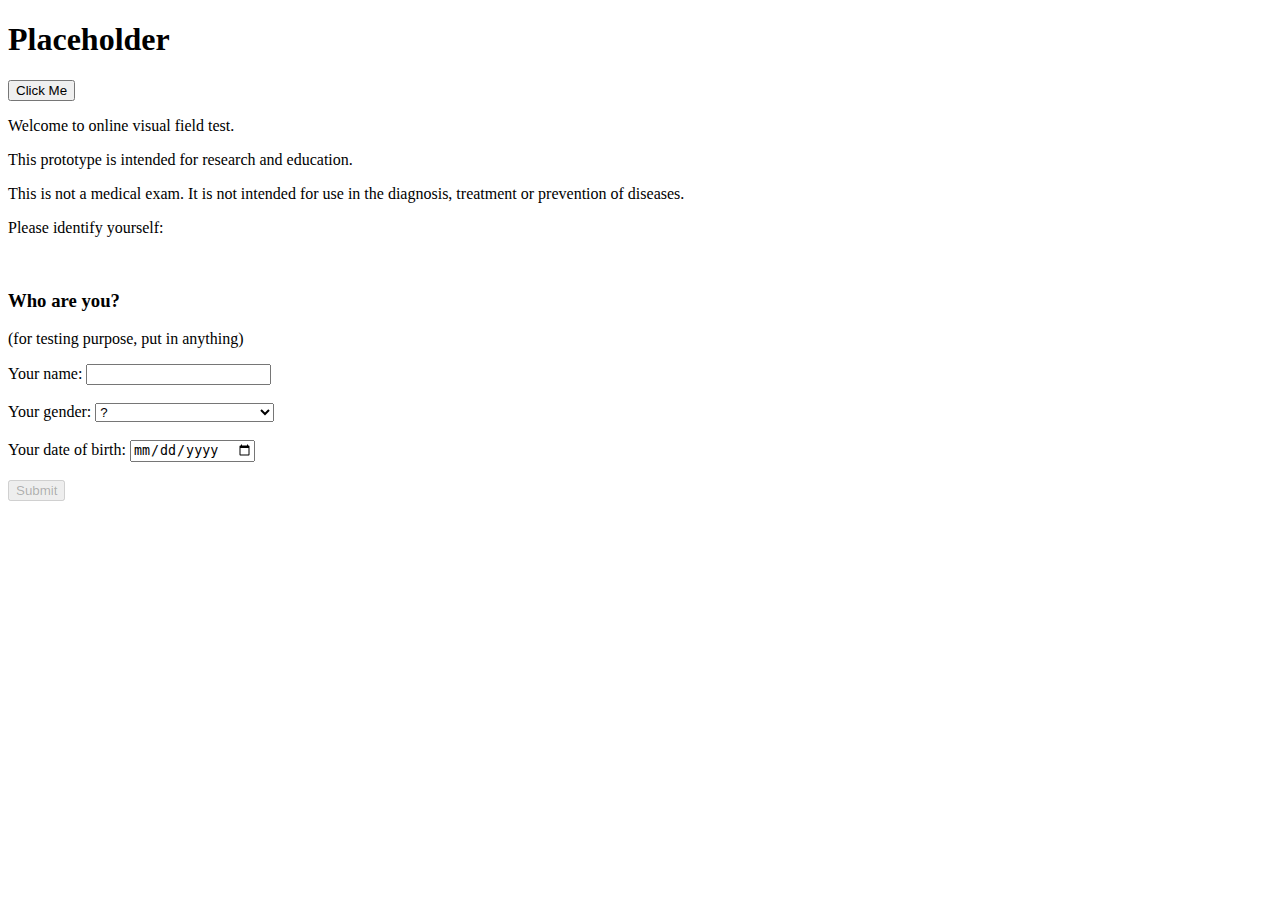
<file: index.html>
<!DOCTYPE html>
<html lang="en">
<head>
    <meta charset="UTF-8">
    <meta name="viewport" content="width=device-width, initial-scale=1.0">
    <title>GVO Homepage</title>
    <link rel="stylesheet" href="style.css">
</head>
<body>
  <h1>Placeholder</h1>
  <button onclick="testFunction()">Click Me</button>

  <form id="userIDForm">
    <p>Welcome to online visual field test.</p>
    <p>This prototype is intended for research and education. </p>
    <p>This is not a medical exam. It is not intended for use in the diagnosis, treatment or prevention of diseases.</p>
    <p>Please identify yourself:</p>
    <p></p><br>

    <H3>Who are you?</H3>
    <p>(for testing purpose, put in anything)</p>

    <label for="name">Your name:</label>
    <input type="text" id="name" required><br><br>
    <label>Your gender:</label>
    <select id="gender" required>
      <option value="">?</option>
      <option value="male">Male</option>
      <option value="female">Female</option>
      <option value="other">Other/I don't want to share</option>
    </select><br><br>
    <label>Your date of birth:</label>
    <input type="date" id="dob" required><br><br>

    <button disabled type="submit" id="userIDSubmit">Submit</button>

  </form>

  <form id="instructionContainer">
    <H3>Instructions:</H3>
    <p>Do not return to previous pages during the test.</p>
    <p>Do not resize the windows.</p>
    <p>Each visual field test takes less than 1 minute. You may take a break between tests. The entire process should take 3-5 minutes without breaks.</p>
    <p>You will start with distance calibration, followed by visual field test of the right and left eyes. </p>
    <p>For the distance calibrations, you will need a rope to measure distance with (a phone charger cord will do).</p>

    <p>During a visual field test:</p>
    <ul>
        <li>Put on your corrective lenses or reading glasses.</li>
        <li>Keep your head still.</li>
        <li>Cover the eye that is not being tested (do not simply "close" the eye, see figure below), fixate the other eye on the yellow target at the center of the screen at all times.</li>
        <li>Press spacebar everytime you see a stimulus (black dots).</li>
        <div>
            <img src = "coverEye.png">
        </div>
    </ul>
    <p>A 'Show results' button will be displayed at the end. Click on this button to see the results and to proceed to next step. </p>

    <p>Choose below which eye you wish to test. The same eye will be tested for all parts of this study.</p>
    <p>When ready, <strong>tick the "ready" checkbox and then press spacebar</strong> to begin the practice round. The first stimulus will appear after a short delay. Press spacebar everytime you see a stimulus</p>

    <p>Choose which eye to test:</p>
    <input type="radio" name="testEye" id="leftEye" value="-1">
    <label for="leftEye">Left eye</label>
    <input type="radio" name="testEye" id="rightEye" value="1">
    <label for="rightEye">Right eye</label>
    <input type="radio" name="testEye" id="bothEyes" value="2">
    <label for="bothEyes">Both eyes</label>
    <br>
    <br>
    <button disabled id="calibrationButton">To calibration</button>
  </form>

  <script src="index.js"></script>
</body>
</html>
</file>
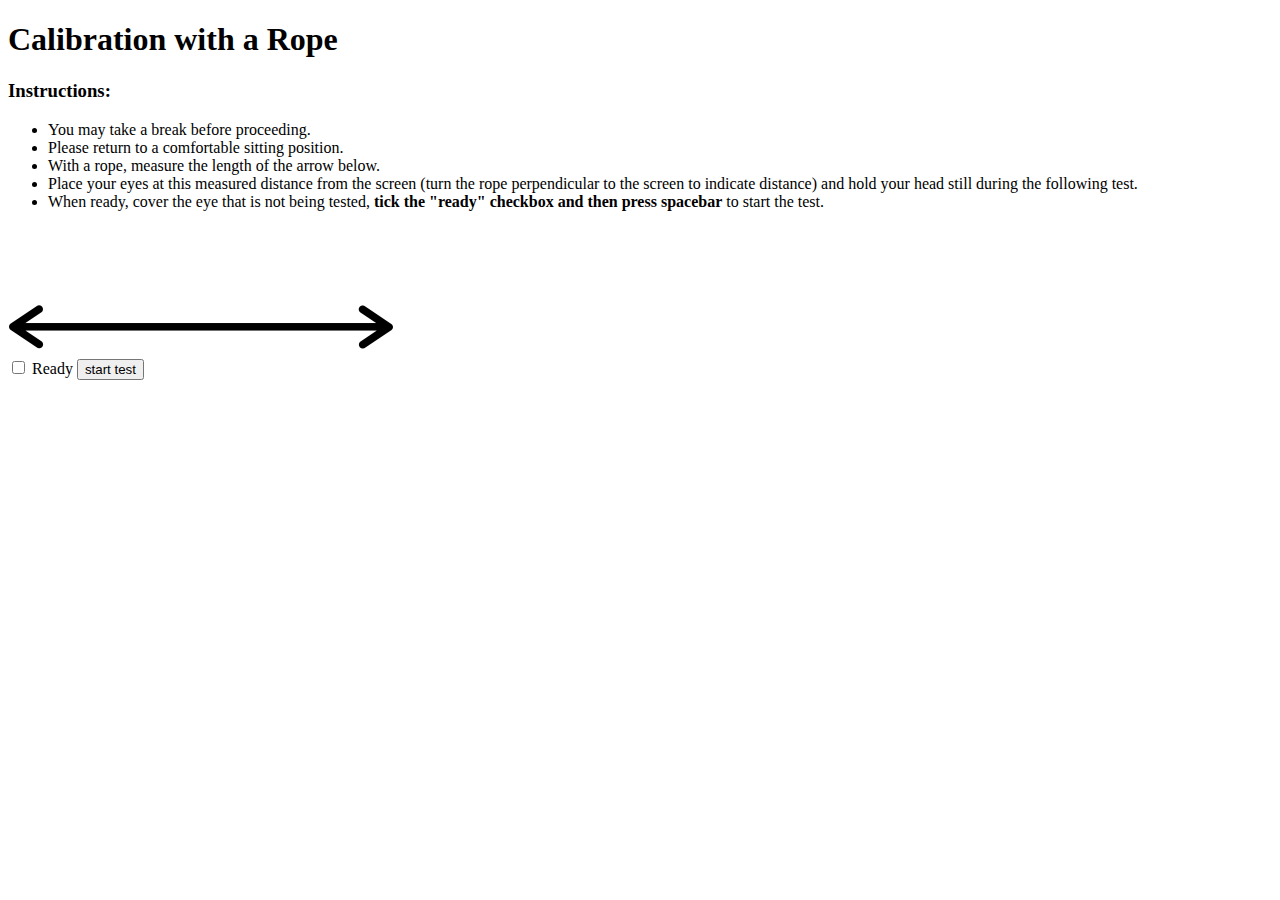
<file: calibration.html>
<!DOCTYPE html>
<html lang="en">
<head>
    <meta charset="UTF-8">
    <meta name="viewport" content="width=device-width, initial-scale=1.0">
    <title>Calibration Method 2</title>
    <link rel="stylesheet" href="style.css">
</head>
<body>
    <H1>Calibration with a Rope</H1>
    
    <H3>Instructions:</H3>
    <ul>
        <li>You may take a break before proceeding.</li>
        <li>Please return to a comfortable sitting position.</li>
        <li>With a rope, measure the length of the arrow below.</li>
        <li>Place your eyes at this measured distance from the screen (turn the rope perpendicular to the screen to indicate distance) and hold your head still during the following test.</li>
        <li id = 'chosenEye'>When ready, cover the eye that is not being tested, <strong>tick the "ready" checkbox and then press spacebar</strong> to start the test. </li>
    </ul><br>

    <div id="lineDiv">
        <br><br><br>
        <img class = "arrow" id='doubleArrow' src = "doubleArrow.png">
        
    </div>

    <input type="checkbox" id="ready">
    <label for="ready">Ready</label>
    <button id="startGVO">start test</button>
    
    
    <script src="calibration.js"></script>
</body>
</html>
</file>
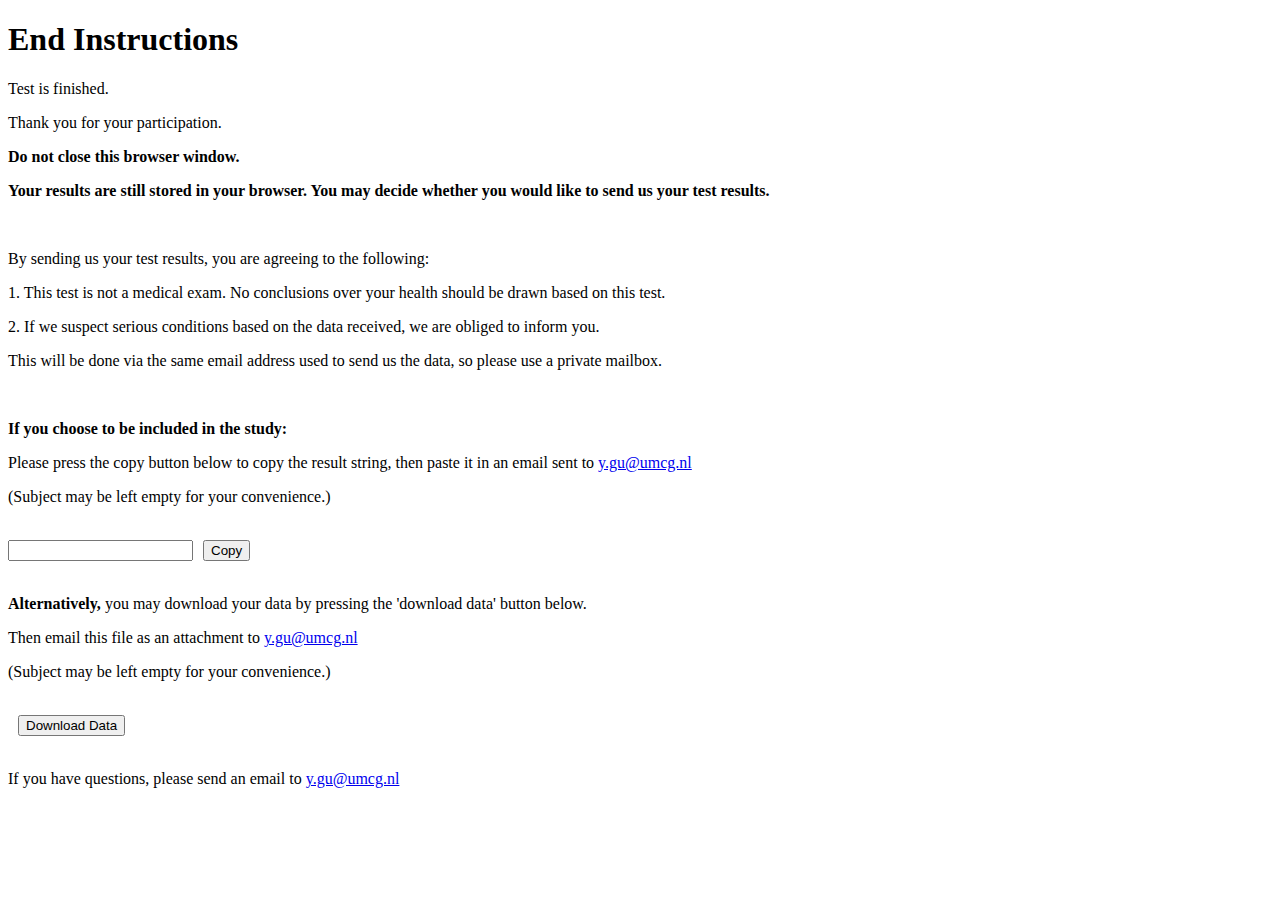
<file: endInstructions.html>
<!DOCTYPE html>
<html lang="en">
<head>
    <meta charset="UTF-8">
    <meta name="viewport" content="width=device-width, initial-scale=1.0">
    <title>End Instructions</title>
    <link rel="stylesheet" href="endInstructions.css">
</head>
<body>
    <H1>End Instructions</H1>
    <p>Test is finished.</p>
    <p>Thank you for your participation.</p>
    <p><strong>Do not close this browser window.</strong></p>
    <p><strong>Your results are still stored in your browser. You may decide whether you would like to send us your test results.</strong></p><br>

    <p>By sending us your test results, you are agreeing to the following:</p>
    <p>1. This test is not a medical exam. No conclusions over your health should be drawn based on this test.</p>
    <p>2. If we suspect serious conditions based on the data received, we are obliged to inform you. </p>
    <p>This will be done via the same email address used to send us the data, so please use a private mailbox.</p><br>

    <p><strong>If you choose to be included in the study:</strong></p>
    <p>Please press the copy button below to copy the result string, then paste it in an email sent to <a id="emailLink1" href= "mailto: y.gu@umcg.nl">y.gu@umcg.nl</a></p>
    <p>(Subject may be left empty for your convenience.)</p><br>
    <div class="container">
        <input type="text" id="dataField" readonly>
        <button class="buttons" id="copyData">Copy</button>
    </div><br>
    <p><strong>Alternatively,</strong> you may download your data by pressing the 'download data' button below.</p>
    <p>Then email this file as an attachment to <a id="emailLink2" href= "mailto: y.gu@umcg.nl">y.gu@umcg.nl</a></p>
    <p>(Subject may be left empty for your convenience.)</p><br>
    <button class="buttons" id="downloadButton">Download Data</button><br><br>


    <p>If you have questions, please send an email to <a href= "mailto: y.gu@umcg.nl">y.gu@umcg.nl</a></p><br>
    

    <script src="endInstructions.js"></script>
</body>
</html>
</file>
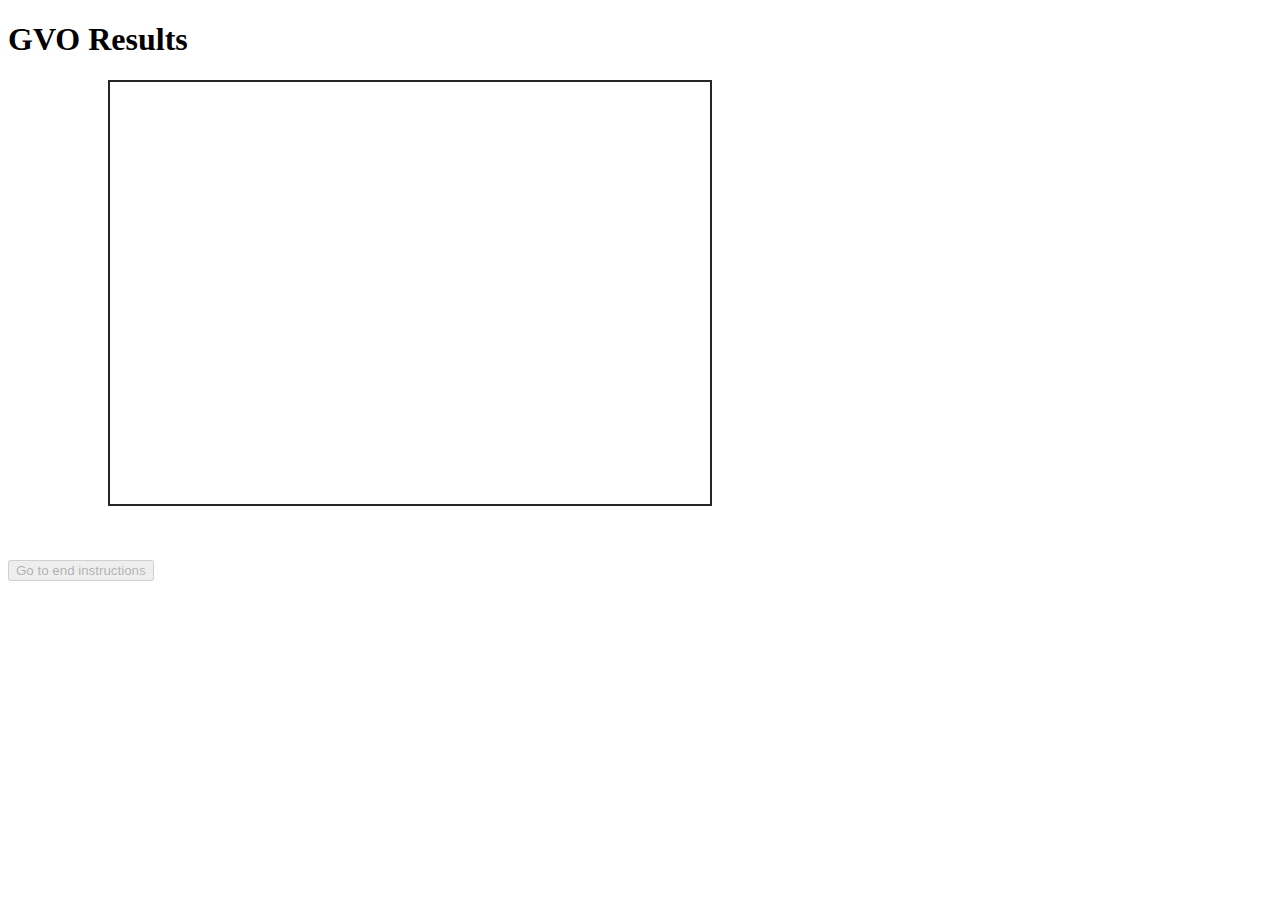
<file: gvoResult.html>
<!DOCTYPE html>
<html lang="en">
<head>
    <meta charset="UTF-8">
    <meta name="viewport" content="width=device-width, initial-scale=1.0">
    <title>Result</title>
    <link rel="stylesheet" href="style.css">
</head>
<body>
    <H1>GVO Results</H1>
    <div id="resultDiagram" class="square"></div><Br><Br><Br>

    
    <div class="nextMethodButtons">
        <button id="nextButton" disabled>Go to end instructions</button>
    </div>
    
    <script src="gvoResult.js"></script>
</body>
</html>
</file>
<file: style.css>
.exclusionMessage {
  display: none;
}

#demographicForm {
  display: none;
}

#instructionContainer {
  display: none;
}

.card {
  height: 300px;
  width: 800px;
}

.cardImg {
  position: relative;
  width: 350px;
  top: 50%;
  left: 50%;
  transform: translate(-50%, -50%);
}

.cardResizer button{
  position: relative;
  width: 40px;
  height: 40px;
  top: 100%;
  left: 0;
  font-size: 30px;
  background-color: hsla(0, 0%, 0%, 0.2);
  color: rgba(0, 0, 0, 0.6);
  cursor: pointer;
}

.lineDiv {
  height: 500px;
}
.buttonsContainer button{
  display: none;
}

.blindSpotCalibrationField {
  height: 500px;
  background-color: hsl(0, 0%, 60%);
}

#fixationPoint {
  width: 15px;
  height: 15px;
  border-radius: 50%;
  background-color: yellow;
  position: absolute; /* Changed from relative to absolute for accurate positioning */
  top: 50%;
  left: 50%;
  transform: translate(-50%, -50%); /* Center the fixation point */
  display: block;
}

:root {
  --blindSpotMovement: 1300px;
}

.circle {
  width: 15px;
  height: 15px;
  border-radius: 50%;
  position: absolute;
  top: 50%;
  left: 50%;
  transform: translate(-50%, -50%); /* Center the circle */
  display: none; /* Hide initially */
}

#blindSpotLocator1 {
  background-color: red;
}

#blindSpotLocator2 {
  background-color: red;
}

#blindSpotLocator3 {
  background-color: red;
}

.locatorStartMoving {
  animation-name: slideRight;
  animation-duration: 10s;
  animation-iteration-count: 1;
  animation-timing-function: linear;
}

@keyframes slideRight {
  to {
      transform: translateX(var(--blindSpotMovement));
  }
}

#buttonsContainer {
  position: absolute;
  top: 55%;
  left: 50%;
  transform: translateX(-50%);
}

#msgContainer {
  position: absolute;
  top: 60%;
  left: 50%;
  transform: translateX(-50%);
}

#blindSpotLocation {
  width: 15px;
  height: 15px;
  border-radius: 50%;
  background-color: orange;
  position: relative;
  top: 50%;
  left: 50%;
  /*used to validate blindspot calculation during development, set translateX to blindspot-30px*/
  transform: translateY(-100%);
  display: none;
}

.nextButton {
  display: none;
}

#resultDiagram {
  width: 400px; 
  height: 400px; 
  background-color: hsl(0, 0%, 100%); 
  position: relative;
  margin-left: 100px;
  
  border: solid 2px hsl(0, 0%, 15%)
}

.lijntje {
  position: absolute;
  background-color: black;
}

.axisNumber{
  position: absolute;
  font-size: 15px;
  color: black;
}

.section {
  border: 1px solid #272727;
  position: absolute;
}

input[type="radio"]{
  margin: 0 0 0 25px;
}

#reviseScoreContainer {
  display: block;
}
</file>
<file: endInstructions.css>
.container {
    display: flex;
    align-items: center;
}

.buttons {
    margin-left: 10px;
}
</file>
